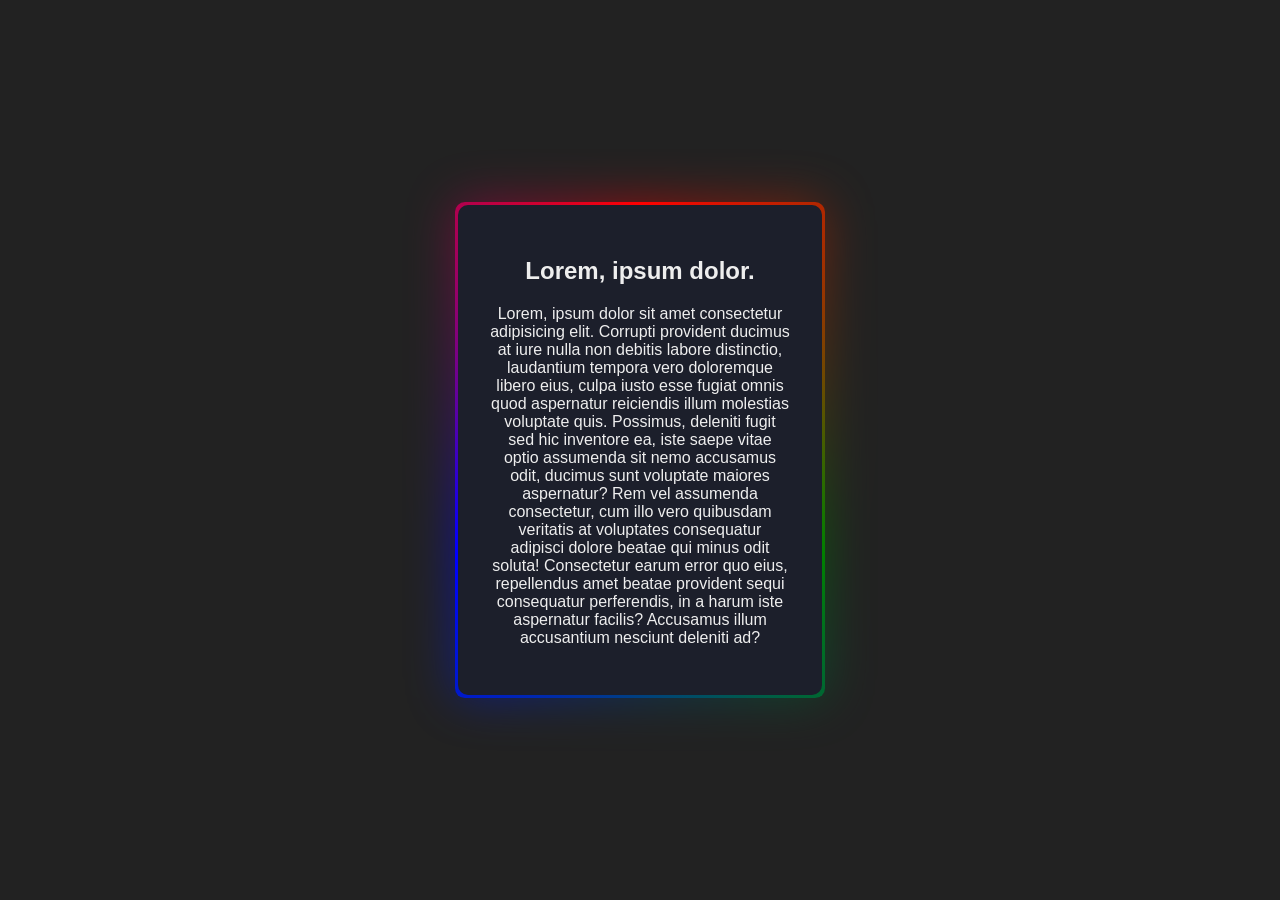
<file: index.html>
<!DOCTYPE html>
<html lang="en">

<head>
    <meta charset="UTF-8">
    <meta name="viewport" content="width=device-width, initial-scale=1.0">
    <title>Document</title>
    <link rel="stylesheet" href="styles.css">
</head>

<body>
    <div class="card">
        <h2>Lorem, ipsum dolor.</h3>
        <p>
            Lorem, ipsum dolor sit amet consectetur adipisicing elit. Corrupti provident ducimus at iure nulla non debitis labore distinctio, laudantium tempora vero doloremque libero eius, culpa iusto esse fugiat omnis quod aspernatur reiciendis illum molestias voluptate quis. Possimus, deleniti fugit sed hic inventore ea, iste saepe vitae optio assumenda sit nemo accusamus odit, ducimus sunt voluptate maiores aspernatur? Rem vel assumenda consectetur, cum illo vero quibusdam veritatis at voluptates consequatur adipisci dolore beatae qui minus odit soluta! Consectetur earum error quo eius, repellendus amet beatae provident sequi consequatur perferendis, in a harum iste aspernatur facilis? Accusamus illum accusantium nesciunt deleniti ad?
        </p>
    </div>
</body>

<script src="index.js"></script>

</html>
</file>
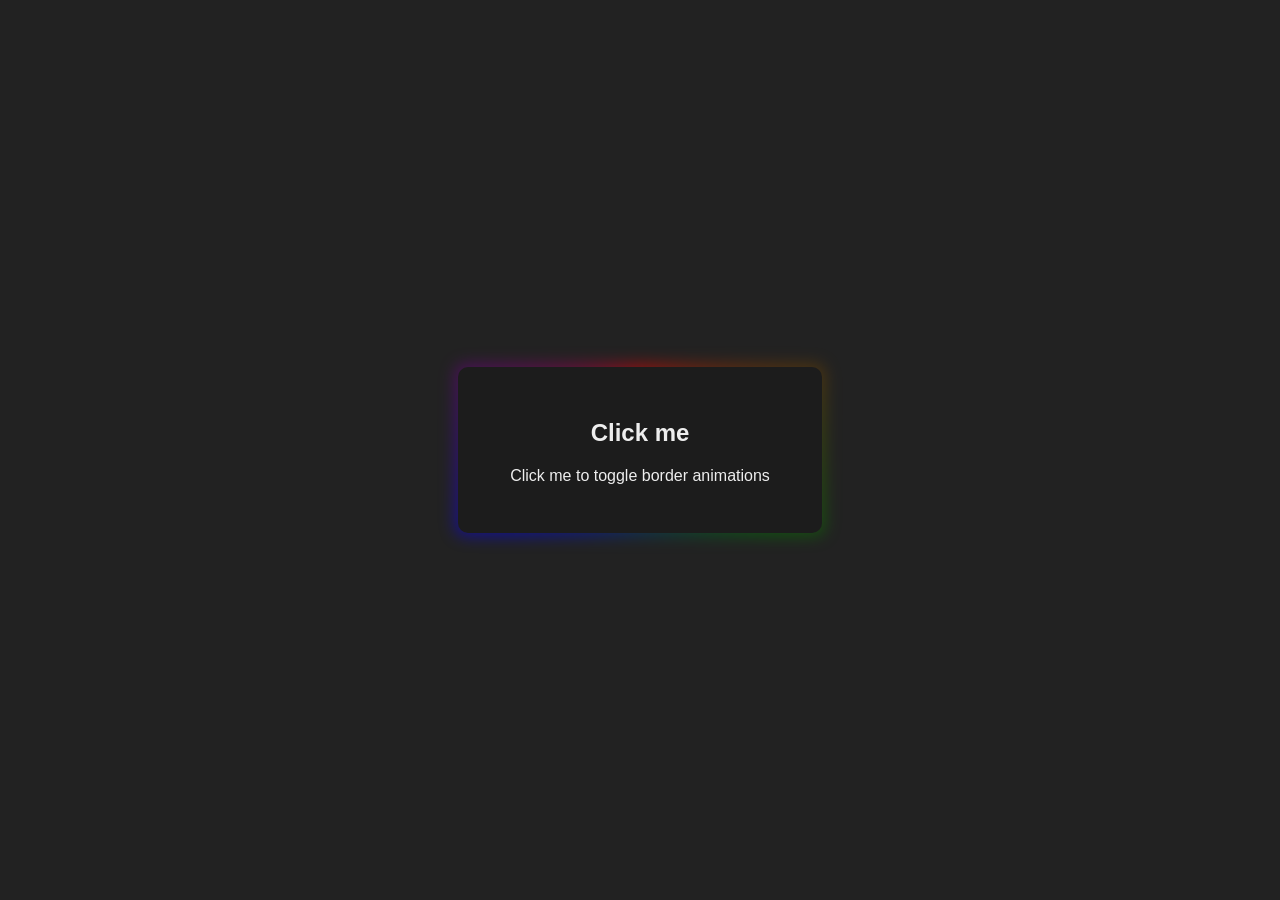
<file: BorderAnimation/index.html>
<!DOCTYPE html>
<html lang="en">

<head>
    <meta charset="UTF-8">
    <meta name="viewport" content="width=device-width, initial-scale=1.0">
    <title>Document</title>
    <link rel="stylesheet" href="styles.css">
</head>

<body>
    <div class="card card-multi" id="loremCard" onclick="toggleStyle()">
        <h2>Click me</h3>
        <p>
            Click me to toggle border animations
        </p>
    </div>
</body>

<script src="index.js"></script>

</html>
</file>
<file: styles.css>
* {
    font-family: Verdana, Geneva, Tahoma, sans-serif;
}

:root {
    --vh: 1vh;
}

/* atributo experimental - ajuda a alternar o valor da animação */
@property --angle {
    syntax: "<angle>";
    initial-value: 0deg;
    inherits: false;
}

body {
    background: #222;
    color: #eee;
    margin: 0;
    height: calc(var(--vh, 1vh) * 100);
    /* altura total da tela */
    display: flex;
    justify-content: center;
    align-items: center;
}

.card {
    margin: 0 auto;
    padding: 2em;
    width: 300px;
    background: #1c1f2b;
    text-align: center;
    border-radius: 10px;
    position: relative;
}

.card::after,
.card::before {
    content: '';
    position: absolute;
    height: 100%;
    width: 100%;
    /* background-image: conic-gradient(from var(--angle), transparent 80%, green); */
    background-image: conic-gradient(from var(--angle), red, green, blue, red);    
    top: 50%;
    left: 50%;
    translate: -50% -50%;
    z-index: -1;
    padding: 3px;
    border-radius: 10px;
    animation: 3s spin linear infinite;
}

.card::before {
    filter: blur(1.5rem);
    opacity: 0.5;
}

@keyframes spin {
    from {
        --angle: 0deg;
    }

    to {
        --angle: 360deg;
    }
}
</file>
<file: BorderAnimation/styles.css>
* {
    font-family: Verdana, Geneva, Tahoma, sans-serif;
}

:root {
    --vh: 1vh;
}

/* the way we can use variables in browser using css */
@property --angle {
    syntax: "<angle>";
    initial-value: 0deg;
    inherits: false;
}

body {
    background: #222;
    color: #eee;
    margin: 0;
    /* vh defined by js - auto ajust the height to 100% of any device */
    height: calc(var(--vh, 1vh) * 100);
    display: flex;
    justify-content: center;
    align-items: center;
}

/* Card default */
.card {
    margin: 0 auto;
    padding: 2em;
    width: 300px;
    background: #1c1c1c;
    text-align: center;
    border-radius: 10px;
    position: relative;
}

/* #region multi */

.card-milti::after,
.card-multi::before {
    content: '';
    position: absolute;
    height: 100%;
    width: 100%;
    background-image: conic-gradient(from var(--angle), red, green, blue, red);
    top: 50%;
    left: 50%;
    translate: -50% -50%;
    z-index: -1;
    padding: 3px;
    border-radius: 10px;
    animation: 3s spin linear infinite;
}

.card-multi::before {
    filter: blur(.5rem);
    opacity: .5;
}


@keyframes spin {
    from {
        --angle: 0deg;
    }

    to {
        --angle: 360deg;
    }
}

/* #endregion */

/* #region single */

.card-single::after,
.card-single::before {
    content: '';
    position: absolute;
    height: 100%;
    width: 100%;
    background-image: conic-gradient(from var(--angle), transparent 80%, green);
    top: 50%;
    left: 50%;
    translate: -50% -50%;
    z-index: -1;
    padding: 3px;
    border-radius: 10px;
    animation: 3s spin-single-clockwise linear infinite;
}

@keyframes spin-single-clockwise {
    from {
        --angle: 0deg;
    }

    to {
        --angle: 360deg;
    }
}

/* #endregion */

/* #region dual */

.card-dual::after,
.card-dual::before {
    content: '';
    position: absolute;
    height: 100%;
    width: 100%;
    background-image: conic-gradient(from var(--angle), transparent 80%, green);
    top: 50%;
    left: 50%;
    translate: -50% -50%;
    z-index: -1;
    padding: 3px;
    border-radius: 10px;
    animation: 3s spin-dual-clockwise linear infinite;
}

.card-dual::before {
    animation: 3s spin-dual-clockwise180 linear infinite;
}

@keyframes spin-dual-clockwise {
    from {
        --angle: 0deg;
    }

    to {
        --angle: 360deg;
    }
}

@keyframes spin-dual-clockwise180 {
    from {
        --angle: -180deg;
    }

    to {
        --angle: 180deg;
    }
}

/* #endregion */
</file>
